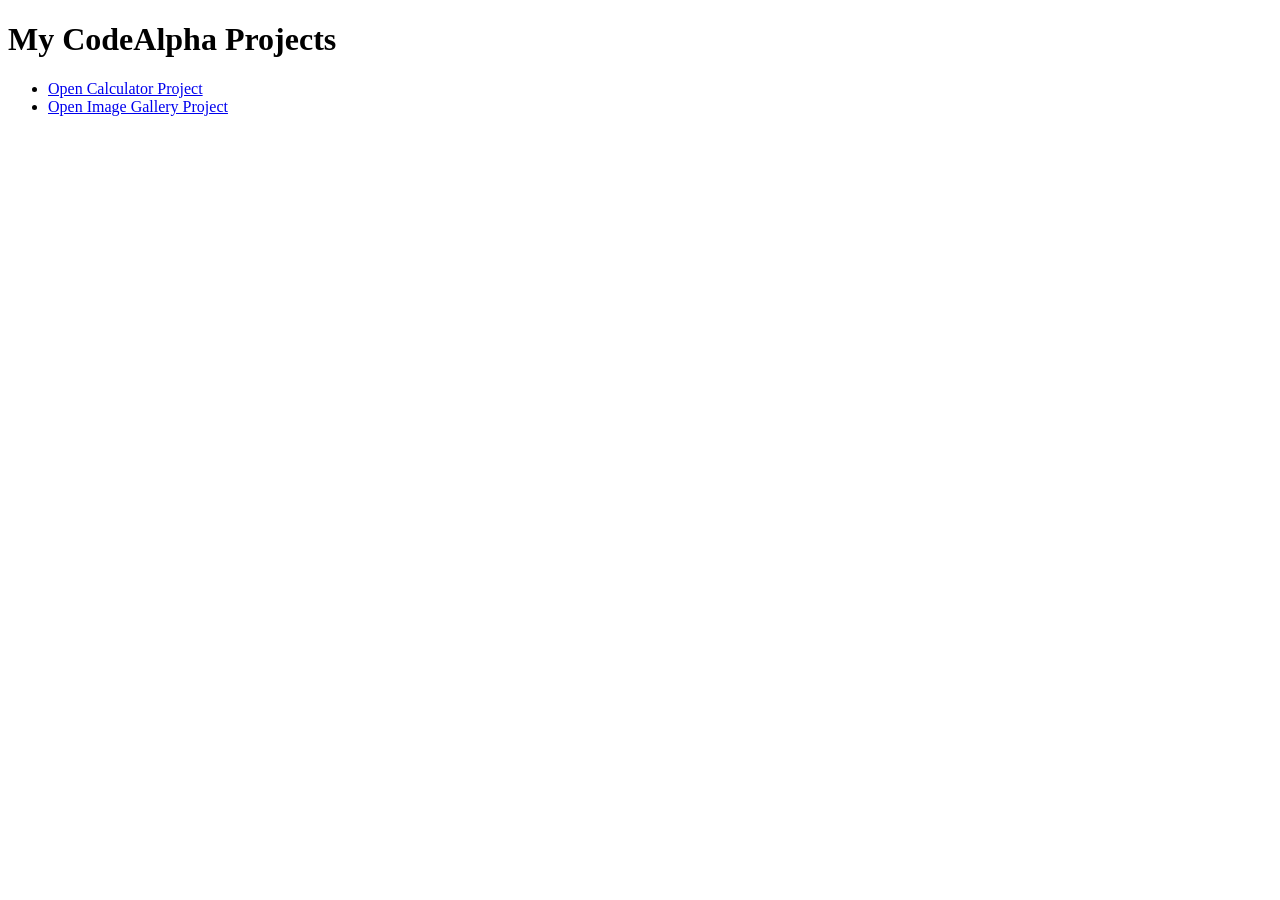
<file: index.html>
<!DOCTYPE html>
<html>
<head>
<title>My Projects</title>
</head>

<body>

<h1>My CodeAlpha Projects</h1>

<ul>
<li>
<a href="CodeAlpha_calculator/index.html">Open Calculator Project</a>
</li>

<li>
<a href="CodeAlpha_image gallery/index.html">Open Image Gallery Project</a>
</li>
</ul>

</body>
</html>
</file>
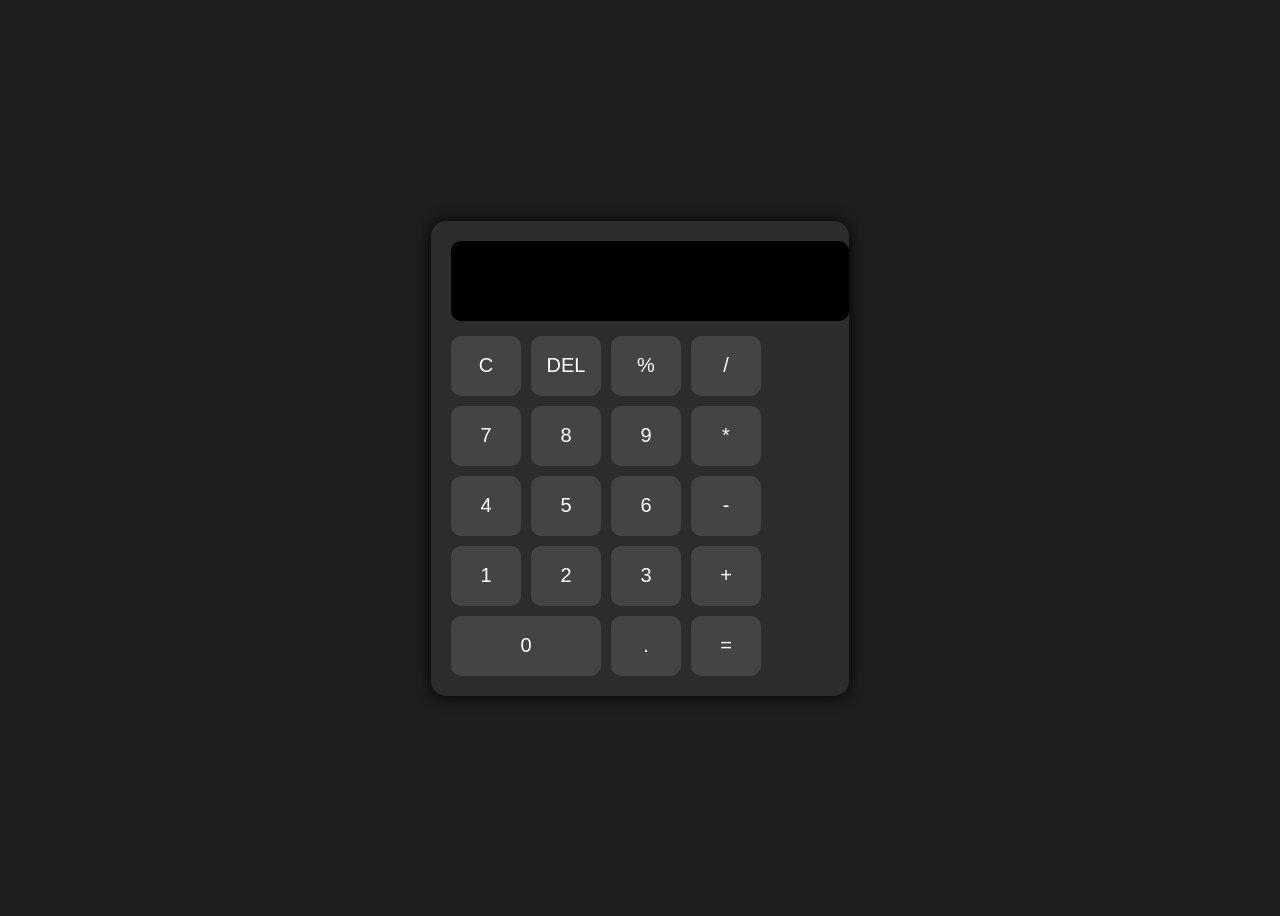
<file: CodeAlpha_calculator/index.html>
<!DOCTYPE html>
<html lang="en">
<head>
<meta charset="UTF-8">
<title>Perfect Calculator</title>
<link rel="stylesheet" href="style.css">
</head>

<body>

<div class="calculator">

<input type="text" id="display" readonly>

<div class="buttons">

<button onclick="clearDisplay()">C</button>
<button onclick="deleteLast()">DEL</button>
<button onclick="press('%')">%</button>
<button onclick="press('/')">/</button>

<button onclick="press('7')">7</button>
<button onclick="press('8')">8</button>
<button onclick="press('9')">9</button>
<button onclick="press('*')">*</button>

<button onclick="press('4')">4</button>
<button onclick="press('5')">5</button>
<button onclick="press('6')">6</button>
<button onclick="press('-')">-</button>

<button onclick="press('1')">1</button>
<button onclick="press('2')">2</button>
<button onclick="press('3')">3</button>
<button onclick="press('+')">+</button>

<button onclick="press('0')" class="zero">0</button>
<button onclick="press('.')">.</button>
<button onclick="calculate()">=</button>

</div>

</div>

<script src="script.js"></script>

</body>
</html>
</file>
<file: CodeAlpha_calculator/style.css>
body{
display:flex;
justify-content:center;
align-items:center;
height:100vh;
background:#1e1e1e;
font-family:Arial;
}

.calculator{
background:#2c2c2c;
padding:20px;
border-radius:15px;
box-shadow:0 0 15px black;
}

#display{
width:100%;
height:60px;
font-size:28px;
margin-bottom:15px;
text-align:right;
padding:10px;
border:none;
border-radius:10px;
background:#000;
color:#fff;
}

.buttons{
display:grid;
grid-template-columns:repeat(4,70px);
grid-gap:10px;
}

button{
height:60px;
font-size:20px;
border:none;
border-radius:10px;
background:#444;
color:white;
cursor:pointer;
}

button:hover{
background:#666;
}

.zero{
grid-column:span 2;
}
</file>
